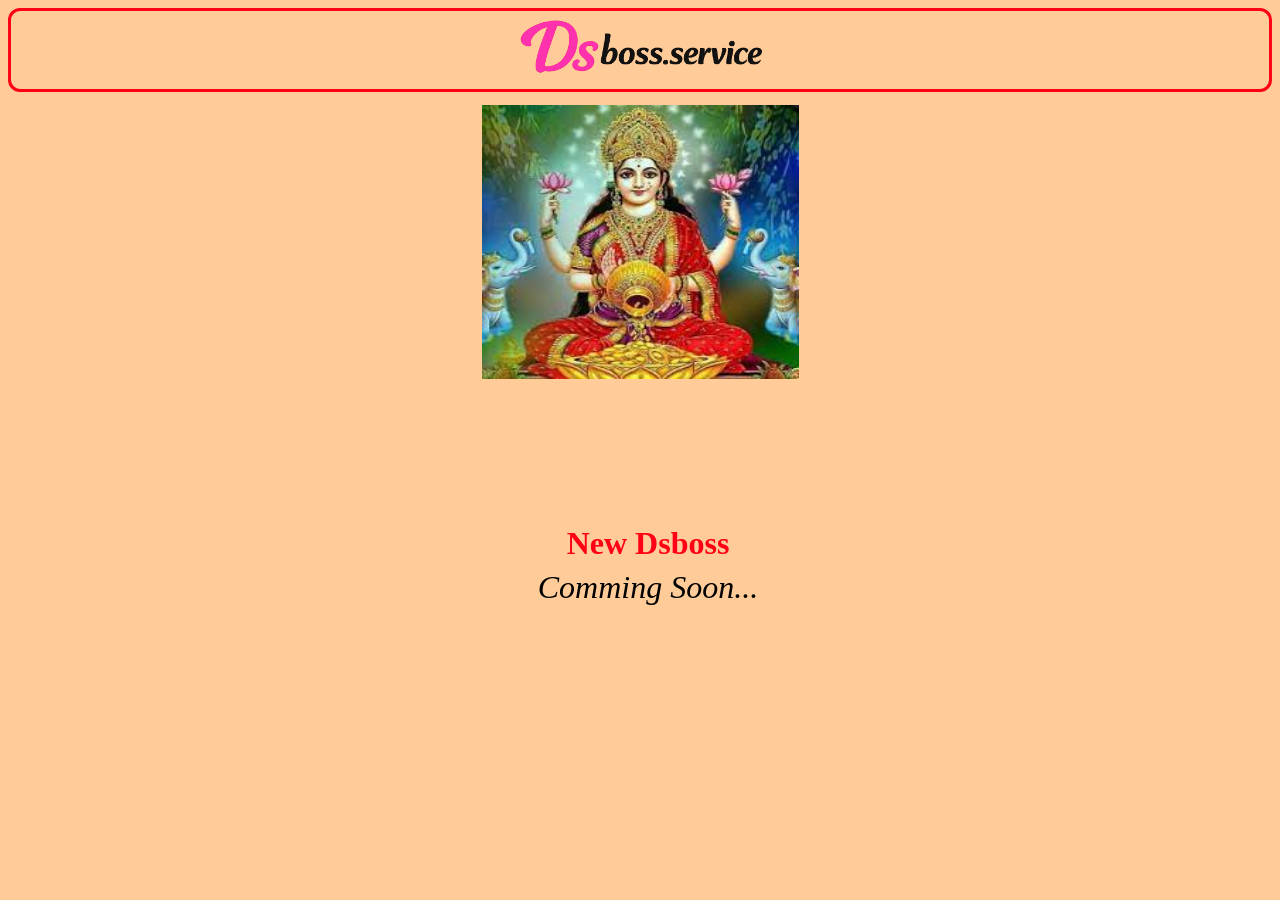
<file: index.html>
<!DOCTYPE html>
<html>
<head>
<meta name="viewport" content="width=device-width, initial-scale=1.0">
<meta http-equiv="Content-Type" content="text/html; charset=utf-8">
<title>DSBOSS SERVICE | SATTA MATKA | KALYAN MATKA | MATKA RESULT | MATKA | SATTA </title>
<link rel="icon" type="image/x-icon" href="assets/img/dsboss-favicon.jpg">
<meta name="description" content="Unlock the ultimate Satta Matka experience with DSBOSS SERVICE Services. get accurate results, live updates on Kalyan Matka result, and expert tips for Matka experience.">
<meta name="keywords" content="dsboss service, satta matka, kalyan matka, matka result, dsboss">

<meta name="author" content="DSBOSS SERVICE | SATTA MATKA | KALYAN MATKA | MATKA RESULT | MATKA | SATTA">
<meta name="keywords" content="dsboss, dsboss network, goa matka, ડીપીબોસ, ಡಿಪಿಬೋಸ್, ds boss, dsboss matka, dsboss matka network, डीपी बॉस, dsboss net, d boss kalyan, dsboss. network, matka boss, dsboss matka result, goa matka result, dsb0ss, kullu matka, dsboss live, ds matka, dsboss net network, dsboss result, my ds boss, matka result live, డిపి బాస్, ಡಿಪಿ ಬಾಸ್ , ಡಿ ಬಾಸ್ ಮಟ್ಕಾ, dsboss matka channel, dsboss dsboss, kalyan main result, dsboss नेट अंदाज, ds boos matka com, my dsboss, ds boss net, https://dsbossservice.com/, sabse tezz live result yahi milega, d boss matka, tara matka, new dsboss, dsbossservice.com, https://dsbossservice.com/, ds boss net, ds market net, डीपी बॉस नेट वर्क, dsbossmatkacom, data matka com, ds satta, boss matka, 06:45 pm 07:45 pm jodi panel night time bazar, kalyan ds">
<link rel="canonical" href="https://dsbossservice.com/">
<link rel="alternate" href="https://dsbossservice.com/" hreflang="en-in">


<meta name="google" content="notranslate">
<meta http-equiv="X-UA-Compatible" content="IE=edge">
<meta content="yes" name="apple-mobile-web-app-capable">
<meta content="yes" name="apple-touch-fullscreen">
<meta name="robots" content="index, follow">
<meta name="copyright" content="dsboss service satta matka">



<meta property="og:site_name" content="DSBOSS SERVICE">
<meta property="og:locale" content="en_IN">


<meta property="og:image" content="https://dsbossservice.com/assets/img/dsboss-favicon.jpg">
<!--<meta property="og:image:width" content="300">-->
<!--<meta property="og:image:height" content="203">-->
<meta property="og:image:type" content="image/png">
<meta property="og:image:alt" content="DSBOSS SERVICE Logo">
<meta property="og:site_name" content="dsboss SERVICE">
<meta property="og:title" content="DSBOSSSERVICE | SATTA MATKA | KALYAN MATKA | MATKA RESULT">
<meta property="og:description" content="DSBOSSSERVICE | SATTA MATKA | KALYAN MATKA | MATKA RESULT | MATKA | SATTA">

<meta name="twitter:card" content="summary_large_image">
<meta name="twitter:title" content="DSBOSS SERVICE">
<meta name="twitter:description" content="Unlock the ultimate Satta Matka experience with DSBOSS SERVICE. Live Kalyan Matka Result and updates.">
<meta name="twitter:image" content="https://dsbossservice.com/assets/img/dsboss-favicon.jpg">

<link rel="apple-touch-icon" sizes="57x57" href="https://dsbossservice.com/apple/apple-icon-57x57.png">
<link rel="apple-touch-icon" sizes="60x60" href="https://dsbossservice.com/apple/apple-icon-60x60.png">
<link rel="apple-touch-icon" sizes="72x72" href="https://dsbossservice.com/apple/apple-icon-72x72.png">
<link rel="apple-touch-icon" sizes="76x76" href="https://dsbossservice.com/apple/apple-icon-76x76.png">
<link rel="apple-touch-icon" sizes="114x114" href="https://dsbossservice.com/apple/apple-icon-114x114.png">
<link rel="apple-touch-icon" sizes="120x120" href="https://dsbossservice.com/apple/apple-icon-120x120.png">



<style>
    body{
        background-color: #fc9;
        color: black;
        text-align: center;
    }
    
    .logo {
        background: #fc9;
        padding: 0 10px;
        display: block;
        color: #fff8f8;
        margin-bottom: 5px;
        letter-spacing: 1px;
        font-weight: 700;
        border: 3px solid #ff0016;
        border-radius: .75em;
        transform-style: preserve-3d;
        transition: transform 150ms cubic-bezier(0, 0, .58, 1), background 150ms cubic-bezier(0, 0, .58, 1);
        height: 100%;
    }
    
    .logo img {
        margin: 5px 5px;
        height: 4rem;
        width: 16rem;
    }
    
    @media screen and (max-width: 400px) {
        .logo img {
            margin: 5px 5px;
            height: 4rem;
            width: 15rem;
        }
    }
    
    .adv {
        position: fixed;
        width: 100%;
        top: 56%;
    }
    .adv h1 {
        color: #ff0016;
        font-family: Snell Roundhand, cursive;
        margin-bottom: 0;
    }
    .adv p {
        font-size: xx-large;
        font-style: italic;
        margin-top: 7px;
    }
    .laxmi-ds {
        margin: 13px;
    }
    
    .laxmi-ds img {
        height: 274px;
        width: 317px;
    }
</style>
</head>
<body>

    <div class="logo">
        <img src="assets/img/dsboss-logo.png">
    </div>
    
    <div class="laxmi-ds">
        <img src="assets/img/laxmi-image.jpg"/>
    </div>
    
    <div class="adv">
        <h1> New Dsboss</h1>
        <p> Comming Soon...</p>
    </div>
    
</body>
</html>
</file>
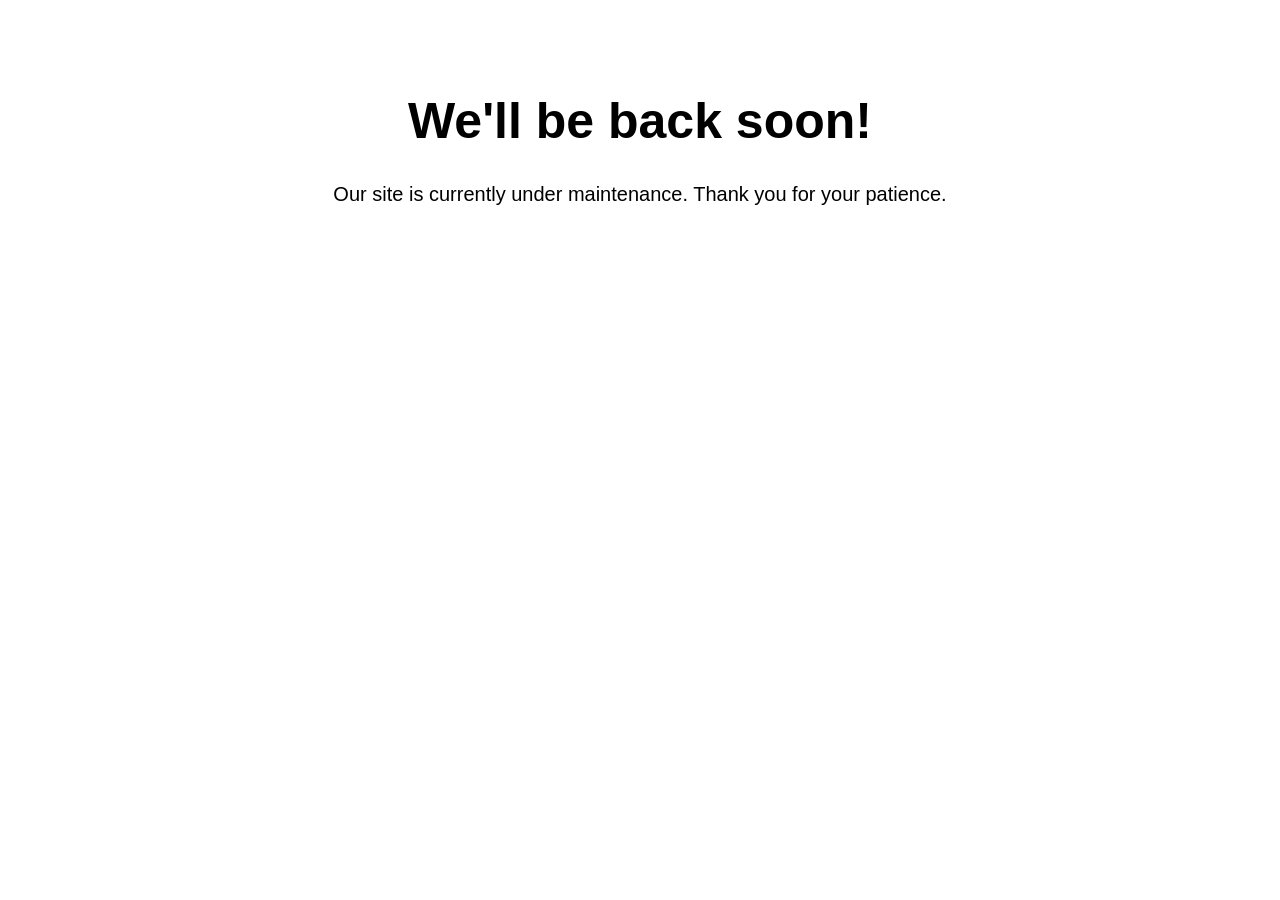
<file: maintenance/index.html>
<!DOCTYPE html>
<html lang="en">
<head>
    <meta charset="UTF-8">
    <meta name="viewport" content="width=device-width, initial-scale=1.0">
    <title>Site Under Maintenance</title>
    <style>
        body {
            font-family: Arial, sans-serif;
            text-align: center;
            padding: 50px;
        }
        h1 {
            font-size: 50px;
        }
        p {
            font-size: 20px;
        }
    </style>
</head>
<body>
    <h1>We'll be back soon!</h1>
    <p>Our site is currently under maintenance. Thank you for your patience.</p>
</body>
</html>
</file>
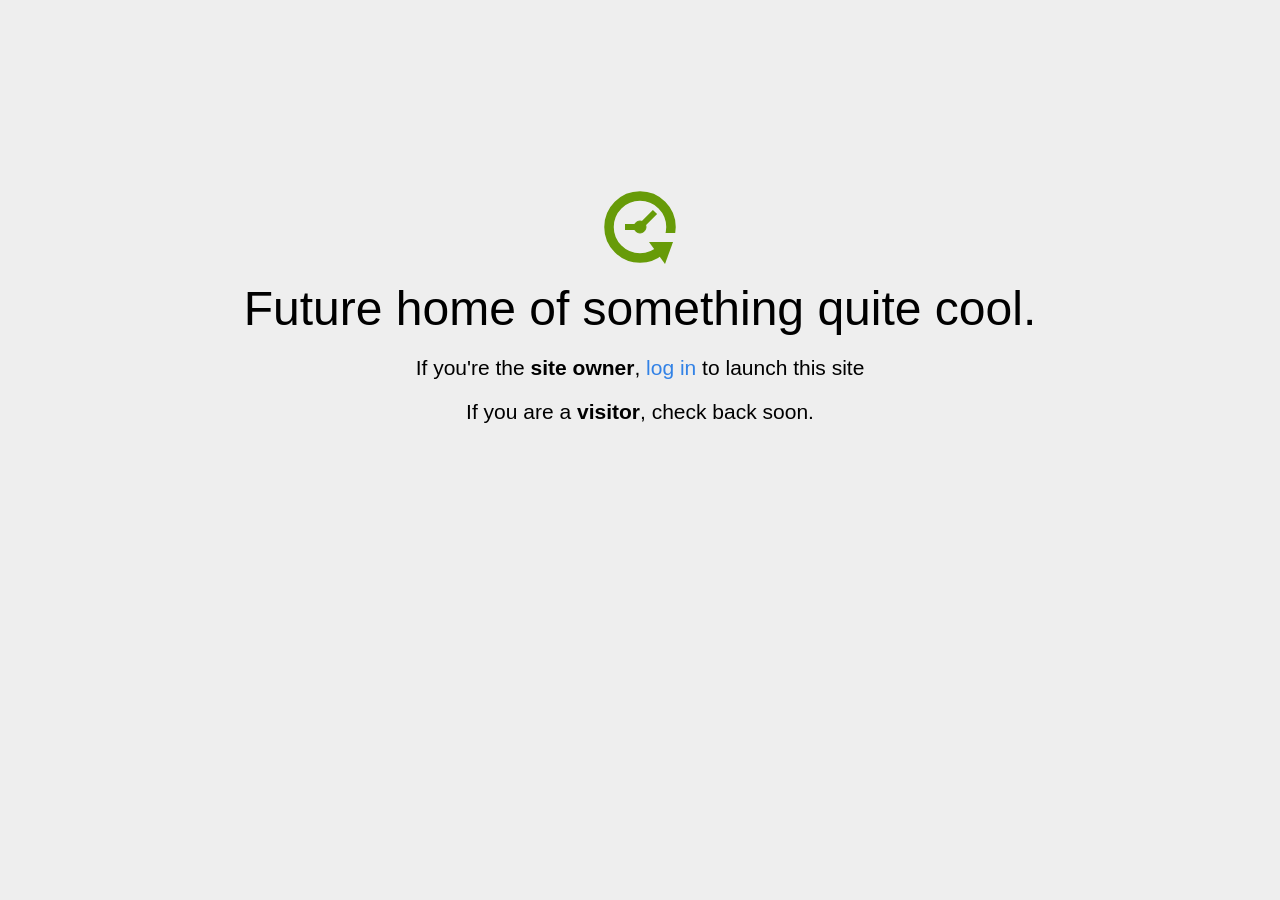
<file: home.html>
<!DOCTYPE html>
<html>
<head>
<title>Coming Soon</title>
<meta http-equiv="content-type" content="text/html; charset=utf-8" >
<meta name="viewport" content="width=device-width, initial-scale=1.0">
<style type="text/css">
body {
  /*background: linear-gradient(90deg, white, gray);*/
  background-color: #eee;
}

body, h1, p {
  font-family: "Helvetica Neue", "Segoe UI", Segoe, Helvetica, Arial, "Lucida Grande", sans-serif;
  font-weight: normal;
  margin: 0;
  padding: 0;
  text-align: center;
}

.container {
  margin-left:  auto;
  margin-right:  auto;
  margin-top: 177px;
  max-width: 1170px;
  padding-right: 15px;
  padding-left: 15px;
}

.row:before, .row:after {
  display: table;
  content: " ";
}

h1 {
  font-size: 48px;
  font-weight: 300;
  margin: 0 0 20px 0;
}

.lead {
  font-size: 21px;
  font-weight: 200;
  margin-bottom: 20px;
}

p {
  margin: 0 0 10px;
}

a {
  color: #3282e6;
  text-decoration: none;
}
</style>
</head>

<body>
<div class="container text-center" id="error">

  <svg height="100" width="100">
    <circle cx="50" cy="50" r="31" stroke="#679b08" stroke-width="9.5" fill="none" />
    <circle cx="50" cy="50" r="6" stroke="#679b08" stroke-width="1" fill="#679b08" />
    <line x1="50" y1="50" x2="35" y2="50" style="stroke:#679b08;stroke-width:6" />
    <line x1="65" y1="35" x2="50" y2="50" style="stroke:#679b08;stroke-width:6" />
    <path d="M59 65 L83 65 L75 87 Z" fill="#679b08" />
    <rect width="20" height="9" x="70" y="56" style="fill:#eee;stroke-width:0;" />
  </svg>
  <div class="row">
    <div class="col-md-12">
      <div class="main-icon text-success"><span class="uxicon uxicon-clock-refresh"></span></div>
      <h1>Future home of something quite cool.</h1>
      <p class="lead">If you're the <strong>site owner</strong>, <a href="/cpanel">log in</a> to launch this site</p>
      <p class="lead">If you are a <strong>visitor</strong>, check back soon.</p>
    </div>
  </div>

</div>

</body>
</html>
</file>
